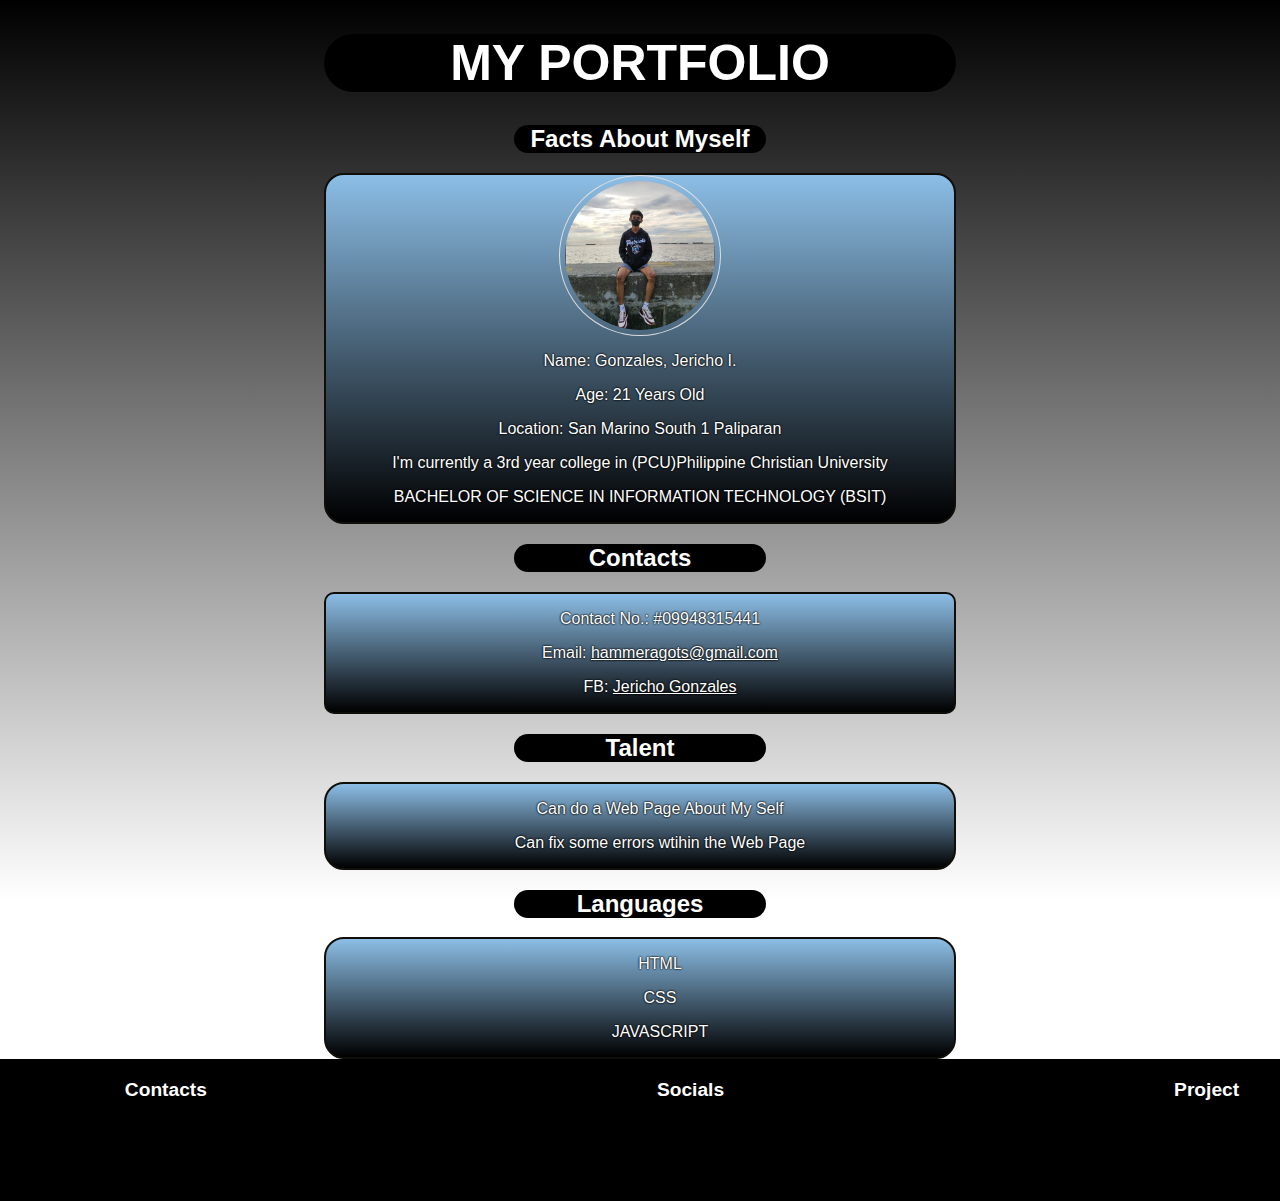
<file: index.html>
<!DOCTYPE html>
<html lang="en">
<head>
    <meta charset="UTF-8">
    <meta name="viewport" content="width=device-width, initial-scale=1.0">
    <title>PORTFOLIO</title>
	<link rel="stylesheet" href="gonzales.css">
</head>
<body>
	<h1>MY PORTFOLIO</h1>
		<h2>Facts About Myself</h2>
			<div class= "ha">
				<img src="je.jpeg">
				<p>Name: Gonzales, Jericho I.</p>
				<p>Age: 21 Years Old</p>
				<p>Location: San Marino South 1 Paliparan</p>
				<p>I'm currently a 3rd year college in (PCU)Philippine Christian University</p>
				<p>BACHELOR OF SCIENCE IN INFORMATION TECHNOLOGY (BSIT)</p>
			</div>
		<h2>Contacts</h2>
			<div class= "Contacts">
				<ul>
					<p>Contact No.: #09948315441</p>
					<p>Email: <a href="mailto:hammeragots@gmail.com">hammeragots@gmail.com</a></p>
					<p>FB: <a href="https://www.facebook.com/finncanfeelyou"> Jericho Gonzales</a></p>
				</ul>
			</div>
		<h2>Talent</h2>
			<div class= "ha">
				<ul>
					<p>Can do a Web Page About My Self</p>
					<p>Can fix some errors wtihin the Web Page</p>
				</ul>
			</div>
		<h2>Languages</h2>
		<div class= "ha">
			<ul>
				<p>HTML</p>
				<p>CSS</p>
				<p>JAVASCRIPT</p>
			</ul>
		</div>
	<footer>
		<ul>
			<li><a href="">Contacts</a></li>
			<li><a href="https://www.facebook.com/finncanfeelyou">Socials</a></li>
			<li><a href="je.html">Project</a></li>
		</ul>
	</footer>
</body>
</html>
</file>
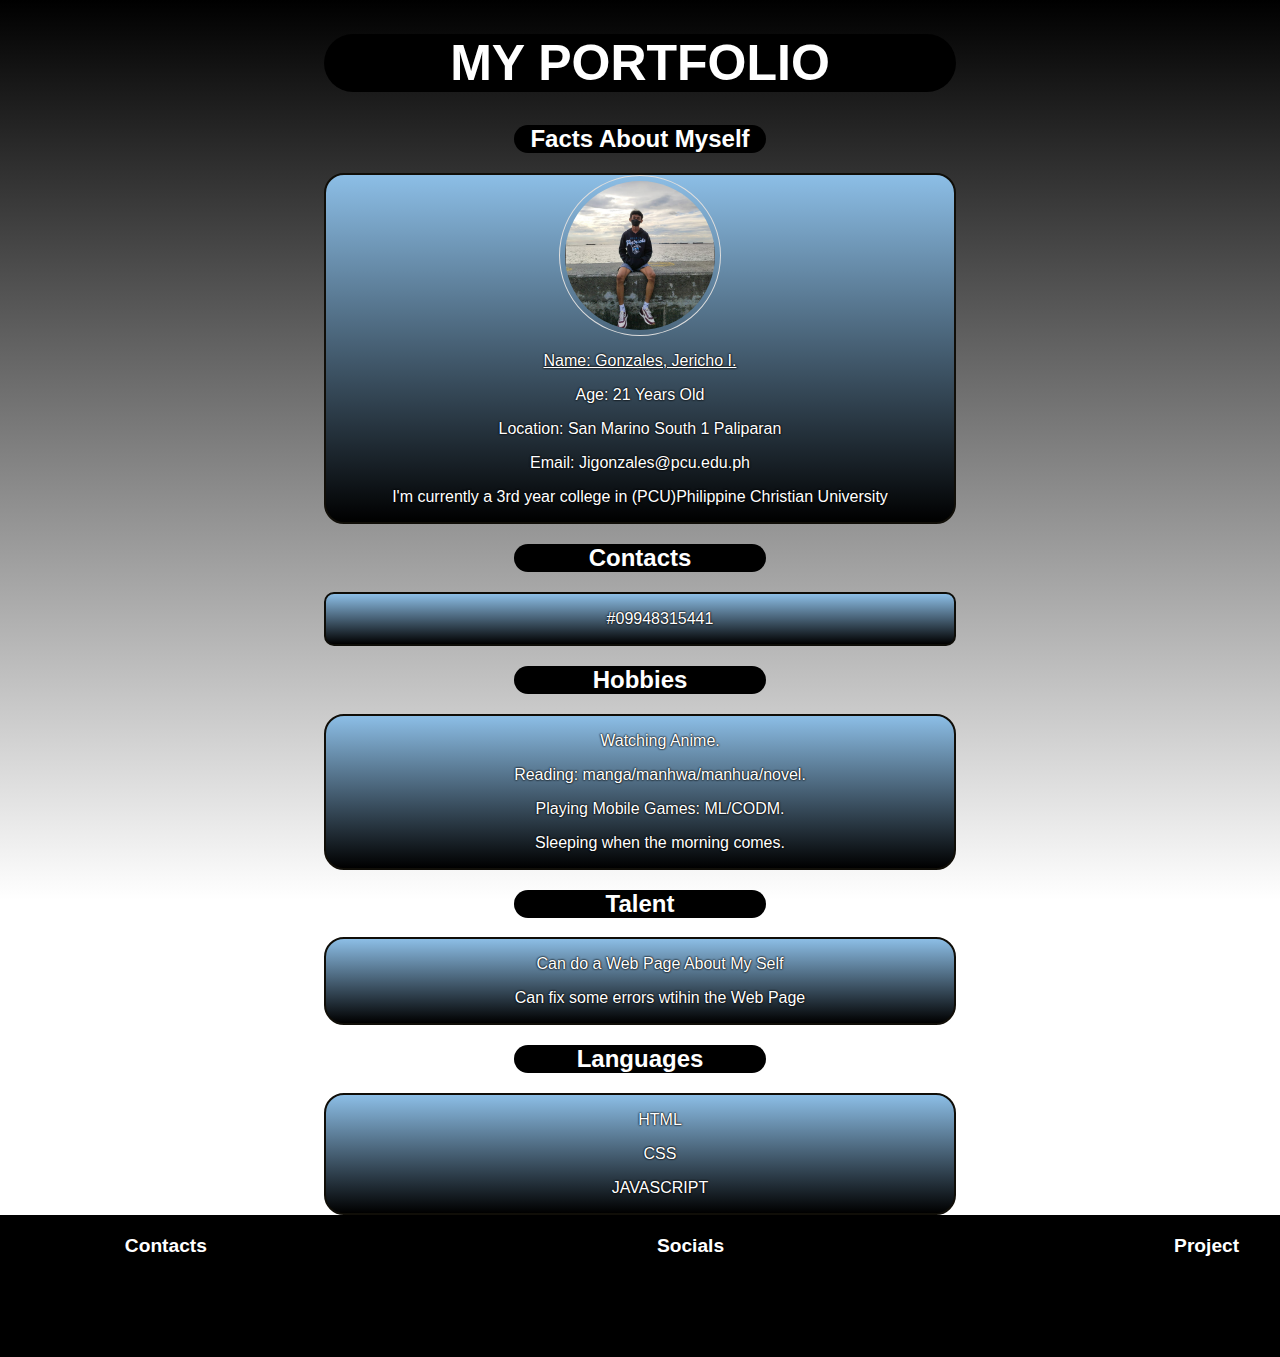
<file: index .html>
<!DOCTYPE html>
<html lang="en">
<head>
    <meta charset="UTF-8">
    <meta name="viewport" content="width=device-width, initial-scale=1.0">
    <title>PORTFOLIO</title>
	<link rel="stylesheet" href= gonzales.css>
</head>
<body>
	<h1>MY PORTFOLIO</h1>
		<h2>Facts About Myself</h2>
			<div class= "ha">
				<img src="je.jpeg">
				<p><a href="https://www.facebook.com/finncanfeelyou">Name: Gonzales, Jericho I.</a></p>
				<p>Age: 21 Years Old</p>
				<p>Location: San Marino South 1 Paliparan</p>
				<P>Email: Jigonzales@pcu.edu.ph</p>
				<p>I'm currently a 3rd year college in (PCU)Philippine Christian University</p>
			</div>
		<h2>Contacts</h2>
			<div class= "Contacts">
				<ul>
					<p>#09948315441</p>
				</ul>
			</div>
		<h2>Hobbies</h2>
			<div class= "ha">
				<ul>
					<p>Watching Anime.</p>
					<p>Reading: manga/manhwa/manhua/novel.</p>
					<p>Playing Mobile Games: ML/CODM.</p>
					<p>Sleeping when the morning comes.</p>
				</ul>
			</div>
		<h2>Talent</h2>
			<div class= "ha">
				<ul>
					<p>Can do a Web Page About My Self</p>
					<p>Can fix some errors wtihin the Web Page</p>
				</ul>
			</div>
		<h2>Languages</h2>
		<div class= "ha">
			<ul>
				<p>HTML</p>
				<p>CSS</p>
				<p>JAVASCRIPT</p>
			</ul>
		</div>
	<footer>
		<ul>
			<li><a href="">Contacts</a></li>
			<li><a href="https://www.facebook.com/finncanfeelyou">Socials</a></li>
			<li><a href="je.html">Project</a></li>
		</ul>
	</footer>
</body>
</html>
</file>
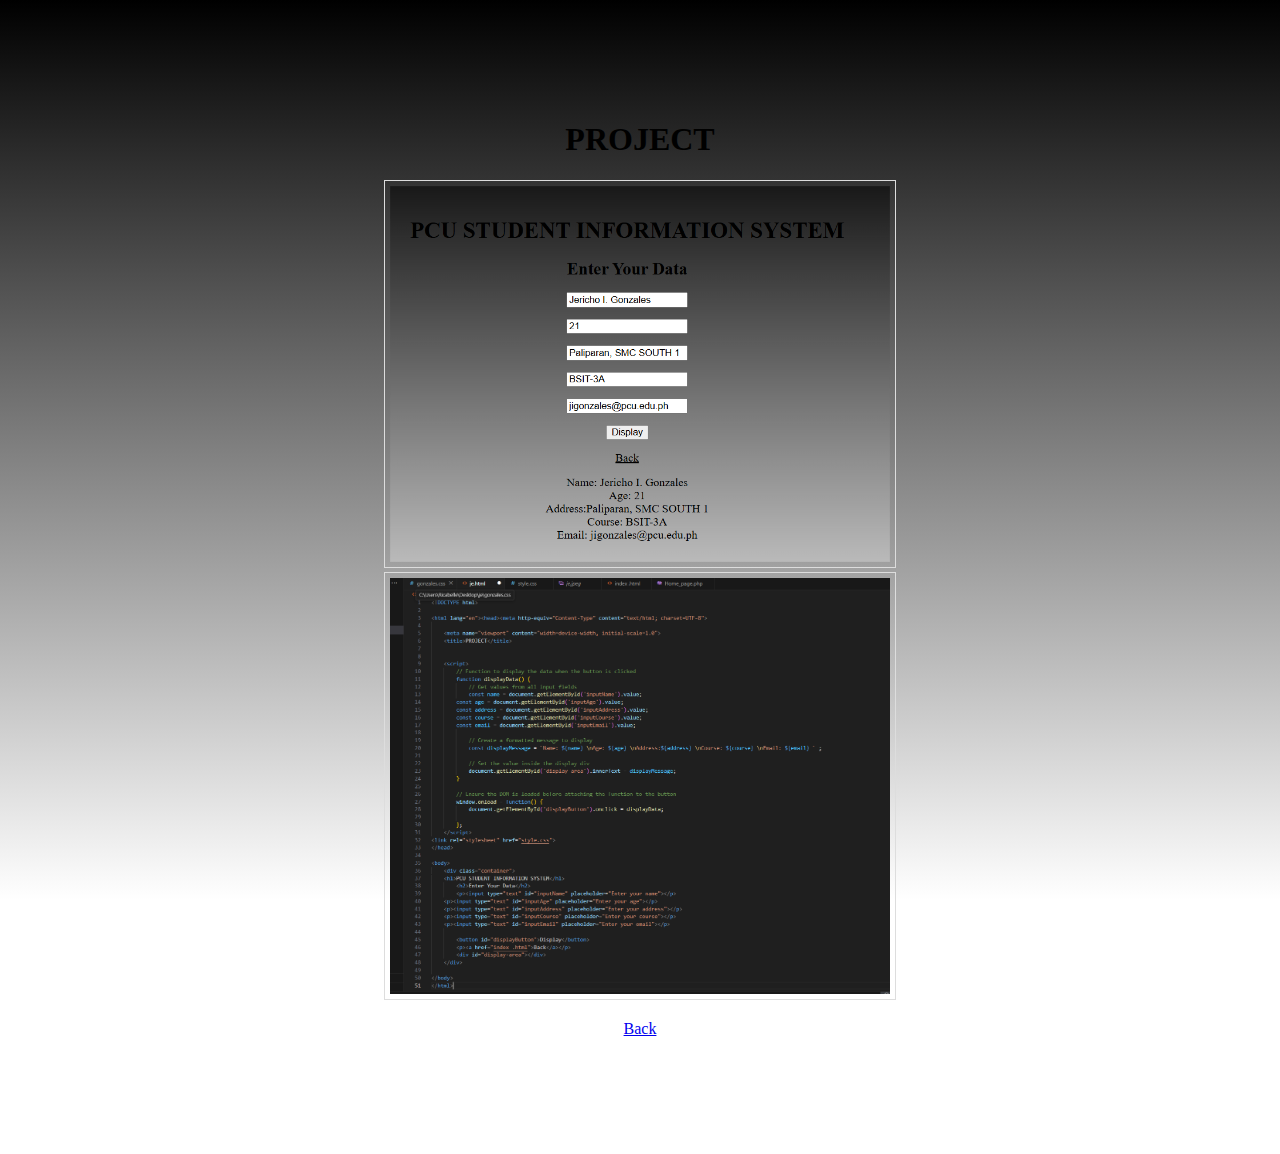
<file: je.html>
<!DOCTYPE html>

<html lang="en"><head><meta http-equiv="Content-Type" content="text/html; charset=UTF-8">
    
    <meta name="viewport" content="width=device-width, initial-scale=1.0">
    <title>PROJECT</title>
<link rel="stylesheet" href="style.css">
</head>
<h1>PROJECT</h1>
<body>
    <div class="ss1">
        <img src="ss2.png">
    </div>
    <div class="2">
        <img src="ss1.png">
    </div>
    <p><a href="index.html">Back</a></p>
</body>
</html>
</file>
<file: gonzales.css>
body{
	background-image: linear-gradient(black,gray,white);
	background-repeat: no-repeat;
	background-attachment:fixed;	
	background-size: 100% 100%;
}
img {
	
	border: 1px solid #ddd;
  	border-radius: 40px;
 	padding: 5px;
 	width: 150px;
	border-radius: 50%;
	display: block;
  	margin-left: auto;
  	margin-right: auto;
  
  }
h1{
	text-align:center;
	margin-left:25%;
	margin-right:25%;
	background-color:black;
	color:white;
	font-family:"arial";
	border-style: 2px solid white;
	border-radius: 50px;
	font-size:50px;
	}
h2:hover{
	color:#8cbee6;
	}
h2{
	text-align:center;
	margin-left:40%;
	margin-right:40%;
	background-color:black;
	color:white;
	font-family:"arial";
	border-style: 2px solid white;
	border-radius: 20px;
	}
p{
	text-align: center;
		a:link {
				color:#FFFFFF;
				}
		a:visited {
				color:#FFFFFF;
				}

	}

.ha {
	font-family:"Helvetica";
	border-radius: 20px;
	border: 2px solid rgb(16, 14, 8);
	background-image: linear-gradient(#8cbee6,#000000);
	color:#FFFFFF;
	font-weight: normal;
	margin-left:25%;
	margin-right:25%;
	text-shadow: 0 0 2px #000000, 0 0 2px #000000;
	}
.Contacts {
	font-family:"Helvetica";
	border-radius: 10px;
	border: 2px solid rgb(14, 13, 8);
	background-image: linear-gradient(#8cbee6,#000000);
	color:#FFFFFF;
	font-weight: normal;
	margin-left:25%;
	margin-right:25%;
	text-shadow: 0 0 2px #000000, 0 0 2px #000000;
	}
footer{
	background-color: #000;
	margin: -0 -5% -5% -5%;
	padding-bottom: 100px;
	text-align: center;
}
	
footer ul{
	list-style-type: none;
	padding: 20px 0 0 0;
	margin: 0;
	display: flex;
	flex-wrap: wrap;
	width: 200vh;
	margin-left: 20vh;
	gap:50vh;
}	
footer a{
	display: inline-block;
	color: white;
	text-decoration: none;
	font-family: Arial, Helvetica, sans-serif;
	font-size: larger;
	font-weight: bolder;
}	
footer a:hover{
	color: #574343;
	transition: 0.3s;
	transition-timing-function: ease-out;
}
a:visited {
	color: #FFFFFF;
	}
</file>
<file: style.css>
body{
	background-image: linear-gradient(black,gray,white);
	background-attachment: fixed;
	background-repeat: no-repeat;
	margin: 50px;
	padding: 50px;
	padding-top: 50px;
	text-align: center;
}
img{
	border: 1px solid #ddd;
 	padding: 5px;
 	width: 500px;
	margin-left: auto;
	margin-right: auto;
}
a:visited {
	color:#000000;
	}
</file>
